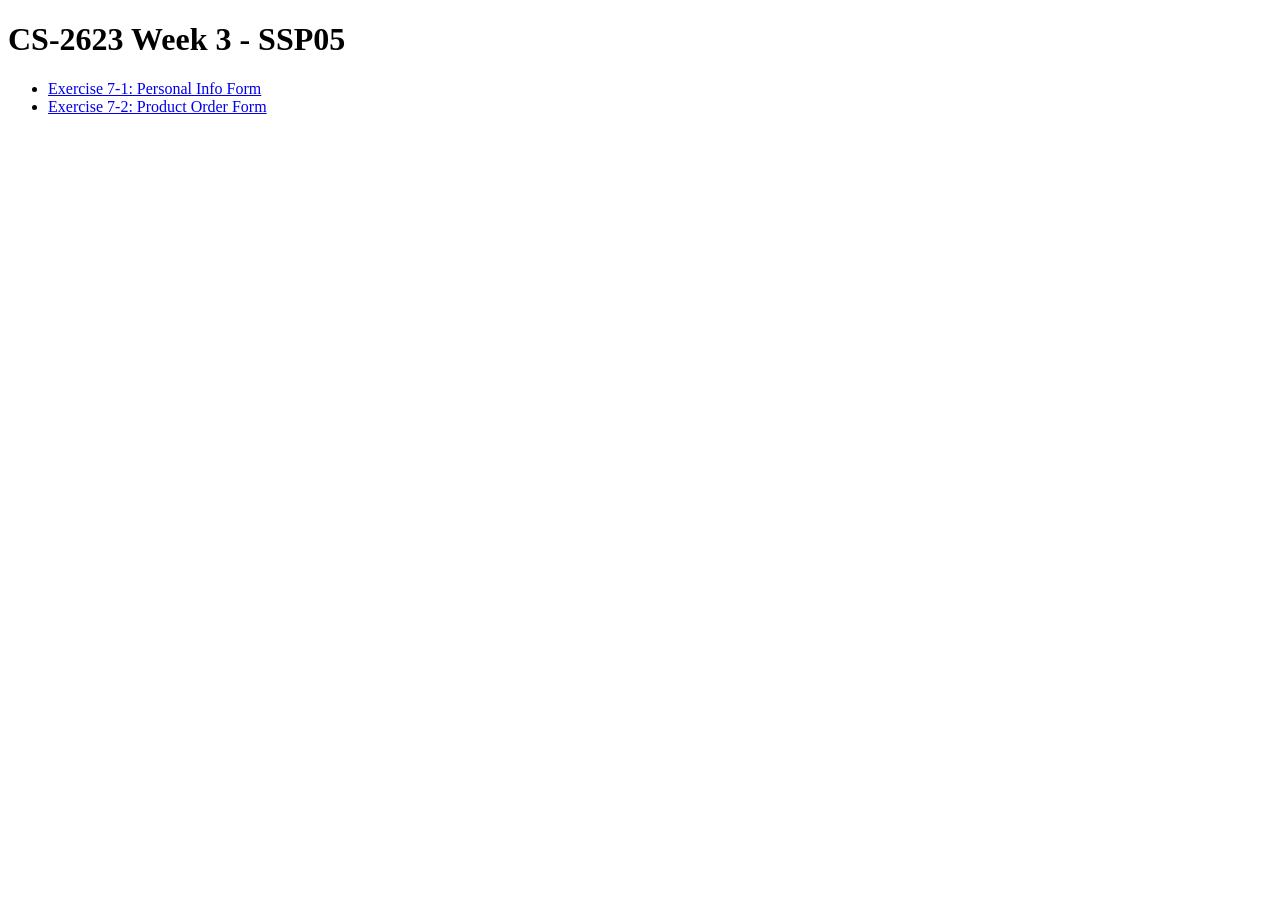
<file: SSP05/index.html>
<!DOCTYPE html>
<html lang="en">
<head>
    <meta charset="UTF-8">
    <meta name="viewport" content="width=device-width, initial-scale=1.0">
    <title>CS-2623 Week 3 - SSP05</title>
</head>
<body>
    <h1>CS-2623 Week 3 - SSP05</h1>
    <ul>
        <li><a href="SSP05_1/SSP05_1.php">Exercise 7-1: Personal Info Form</a></li>
        <li><a href="SSP05_2/SSP05_2.php">Exercise 7-2: Product Order Form</a></li>
    </ul>
</body>
</html>
</file>
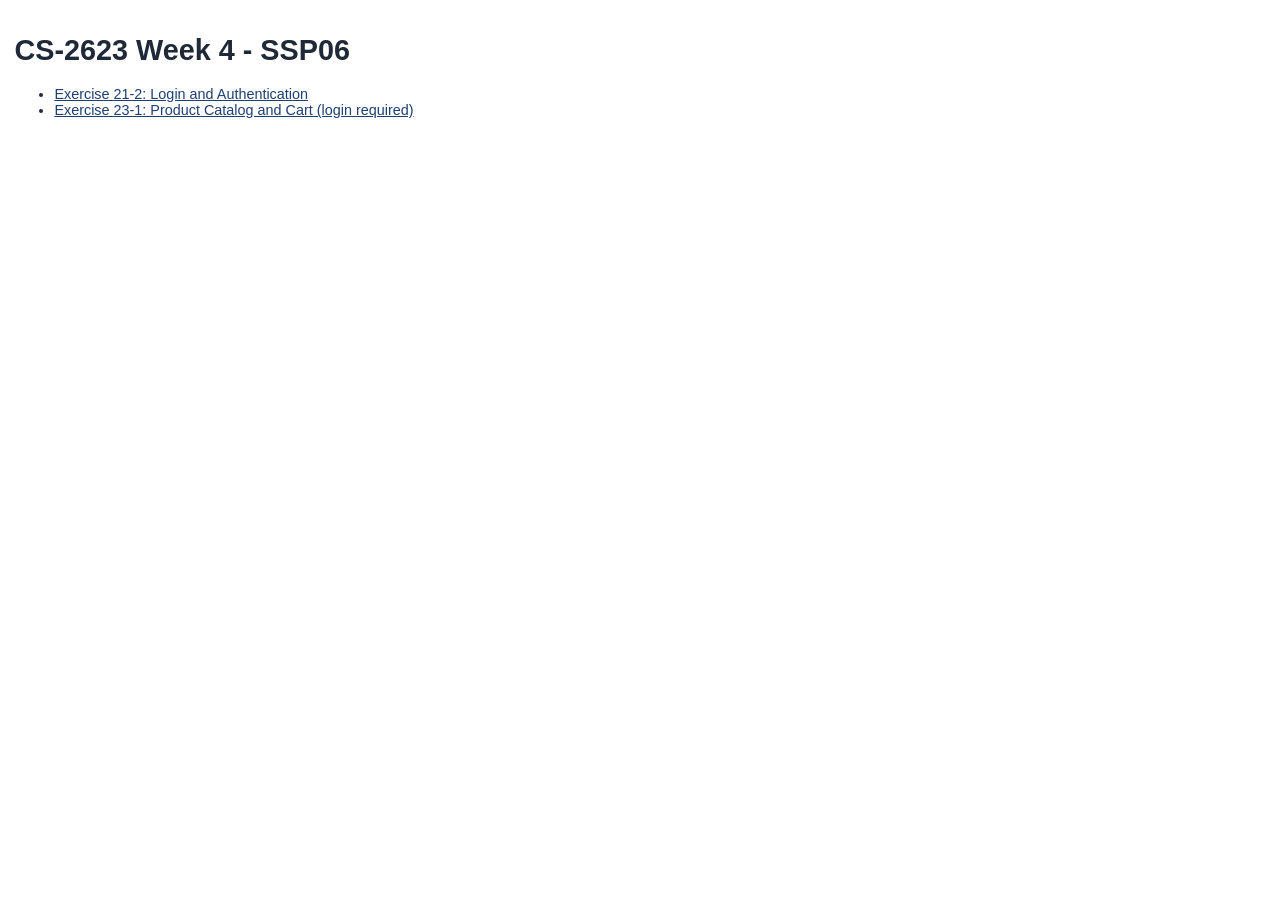
<file: SSP06/index.html>
<!DOCTYPE html>
<html lang="en">
<head>
    <meta charset="UTF-8">
    <meta name="viewport" content="width=device-width, initial-scale=1.0">
    <title>CS-2623 Week 4 - SSP06</title>
    <link rel="stylesheet" href="../SSP01/main.css">
</head>
<body>
    <main>
        <h1>CS-2623 Week 4 - SSP06</h1>
        <ul>
            <li><a href="SSP06_21_2/login.php">Exercise 21-2: Login and Authentication</a></li>
            <li><a href="SSP06_23_1/index.php">Exercise 23-1: Product Catalog and Cart (login required)</a></li>
        </ul>
    </main>
</body>
</html>
</file>
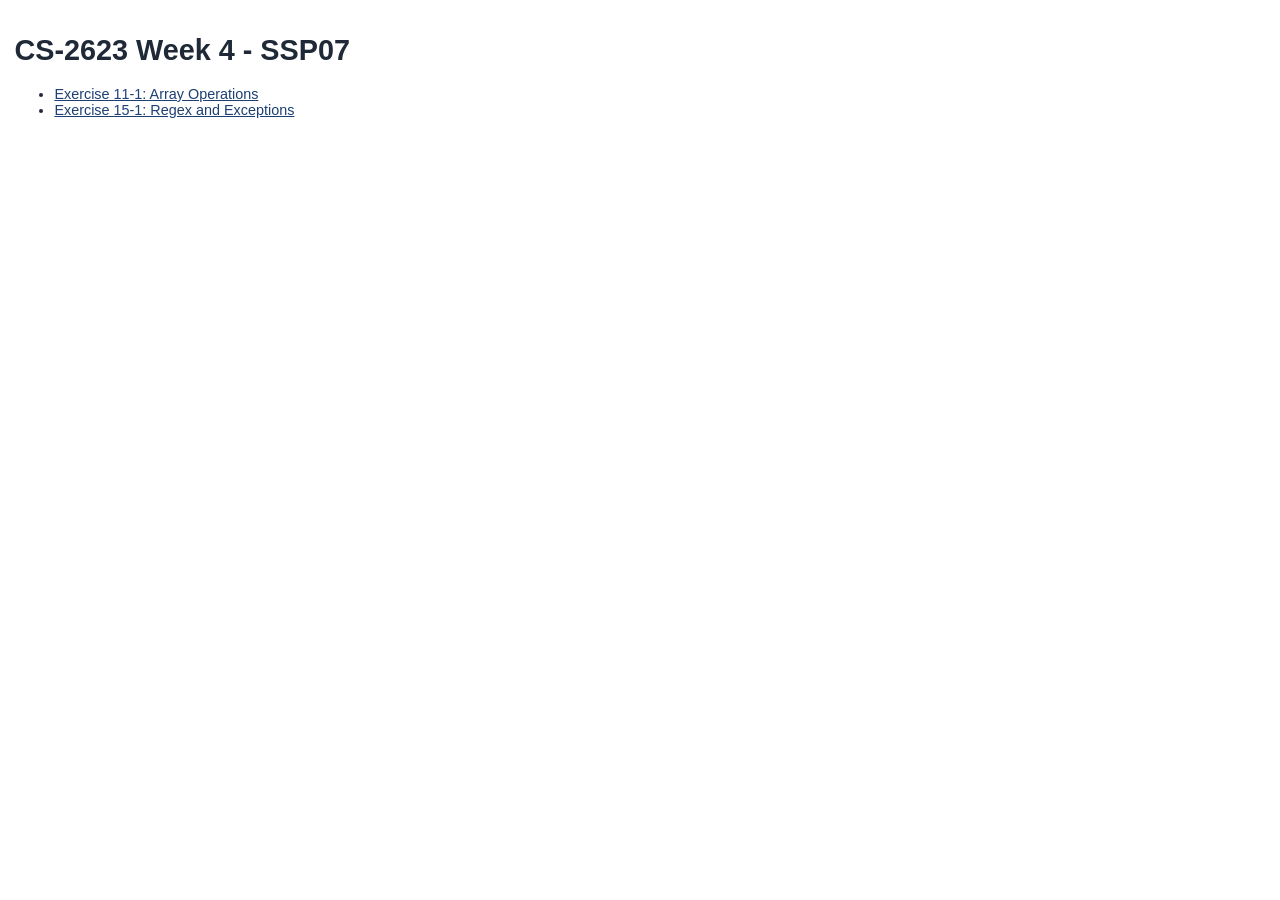
<file: SSP07/index.html>
<!DOCTYPE html>
<html lang="en">
<head>
    <meta charset="UTF-8">
    <meta name="viewport" content="width=device-width, initial-scale=1.0">
    <title>CS-2623 Week 4 - SSP07</title>
    <link rel="stylesheet" href="../SSP01/main.css">
</head>
<body>
    <main>
        <h1>CS-2623 Week 4 - SSP07</h1>
        <ul>
            <li><a href="SSP07_11_1/index.php">Exercise 11-1: Array Operations</a></li>
            <li><a href="SSP07_15_1/index.php">Exercise 15-1: Regex and Exceptions</a></li>
        </ul>
    </main>
</body>
</html>
</file>
<file: SSP01/main.css>
/* ============================================================
   CS2623 SSP01 - main.css
   Author: Johnston, Kaden
   ============================================================
   COLORS
   Background: #FFFFFF (white)
   Header:     #F1F3F5 (off-white)
   Text:       #1F2937 (charcoal)
   Nav buttons: #F1F3F5 (off-white)
   Footer:     #EEF1F5 (light gray)
   Links:      #1D3F73 (dark blue)
   ============================================================
   TYPOGRAPHY
   Body:    0.9em Arial Narrow
   Headers: 1.98em Arial Narrow
   Nav:     0.85em Arial Narrow
   ============================================================ */

body {
    background-color: #FFFFFF;
    color: #1F2937;
    font: 0.9em "Arial Narrow", Arial, sans-serif;
    margin: 0;
}

header {
    background-color: #F1F3F5;
    color: #142B55;
    padding: 1em;
}

header h1 {
    font: 1.98em "Arial Narrow", Arial, sans-serif;
    margin: 0;
}

#top-nav {
    padding: 0.5em 1em;
}

#top-nav a {
    background-color: #F1F3F5;
    color: #142B55;
    display: inline-block;
    font: 0.85em "Arial Narrow", Arial, sans-serif;
    margin: 0.2em;
    padding: 0.4em 0.8em;
    text-decoration: none;
}

#top-nav a:hover {
    background-color: #E3E8EF;
}

main {
    padding: 1em;
}

footer {
    background-color: #EEF1F5;
    padding: 1em;
}

a:link {
    color: #1D3F73;
}

a:visited {
    color: #1D3F73;
}

a:active {
    color: #142B55;
}
</file>
